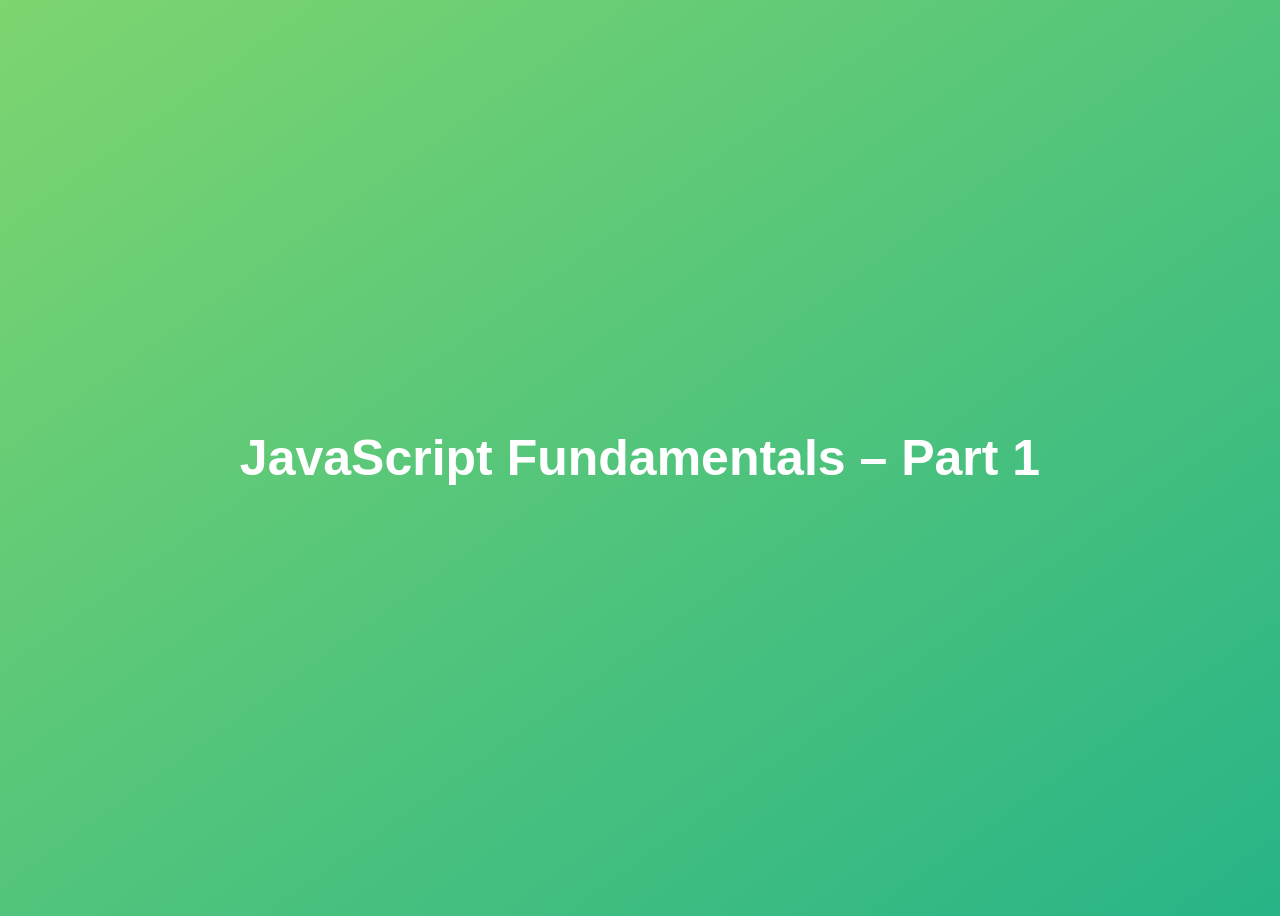
<file: 01-Fundamentals-Part-1/final/index.html>
<!DOCTYPE html>
<html lang="en">
  <head>
    <meta charset="UTF-8" />
    <meta name="viewport" content="width=device-width, initial-scale=1.0" />
    <meta http-equiv="X-UA-Compatible" content="ie=edge" />
    <title>JavaScript Fundamentals – Part 1</title>
    <style>
      body {
        height: 100vh;
        display: flex;
        align-items: center;
        background: linear-gradient(to top left, #28b487, #7dd56f);
      }
      h1 {
        font-family: sans-serif;
        font-size: 50px;
        line-height: 1.3;
        width: 100%;
        padding: 30px;
        text-align: center;
        color: white;
      }
    </style>
  </head>
  <body>
    <h1>JavaScript Fundamentals – Part 1</h1>

    <script src="script.js"></script>
  </body>
</html>
</file>
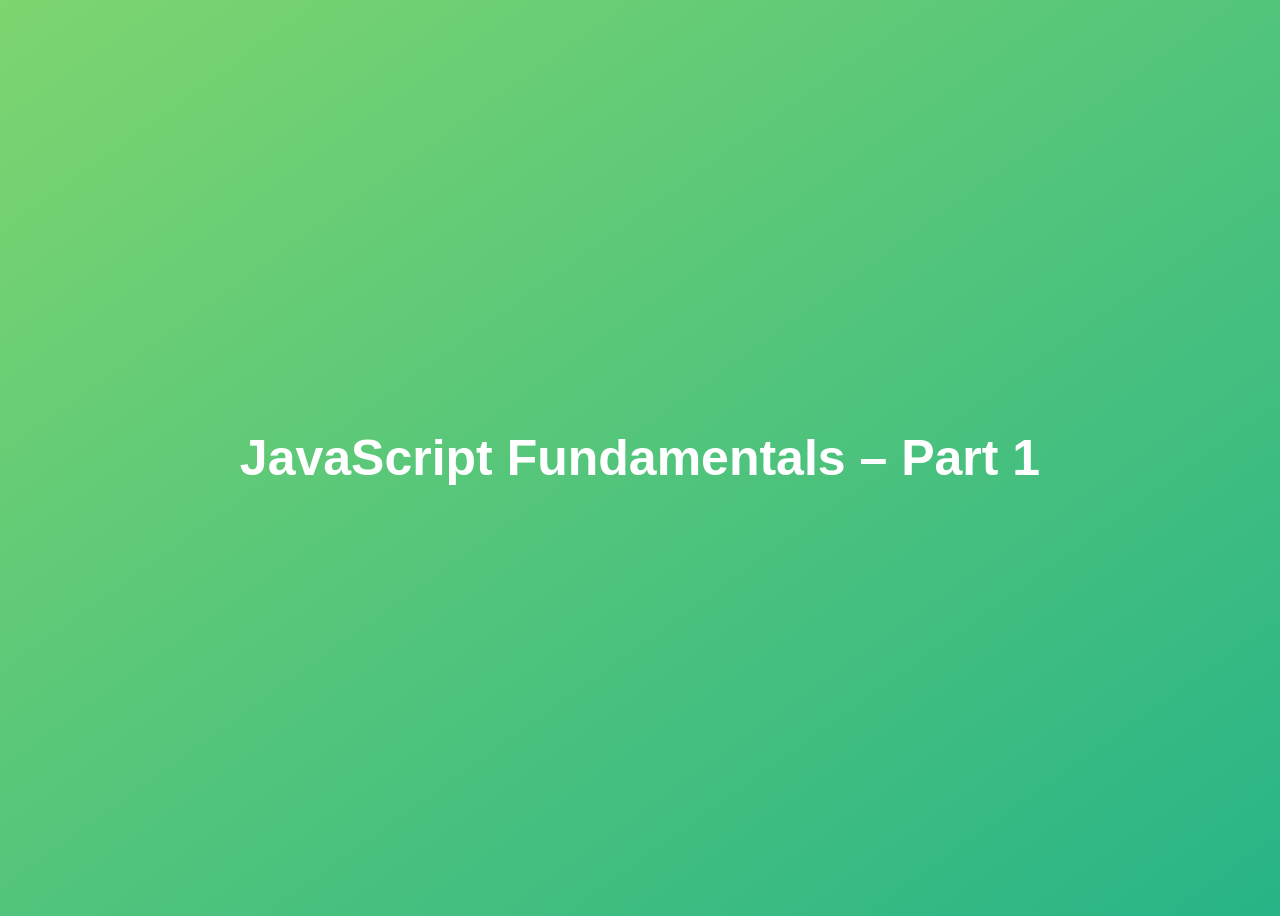
<file: 01-Fundamentals-Part-1/starter/index.html>
<!DOCTYPE html>
<html lang="en">
  <head>
    <meta charset="UTF-8" />
    <meta name="viewport" content="width=device-width, initial-scale=1.0" />
    <meta http-equiv="X-UA-Compatible" content="ie=edge" />
    <title>JavaScript Fundamentals – Part 1</title>
    <style>
      body {
        height: 100vh;
        display: flex;
        align-items: center;
        background: linear-gradient(to top left, #28b487, #7dd56f);
      }
      h1 {
        font-family: sans-serif;
        font-size: 50px;
        line-height: 1.3;
        width: 100%;
        padding: 30px;
        text-align: center;
        color: white;
      }
    </style>
  </head>
  <body>
    <h1>JavaScript Fundamentals – Part 1</h1>
  </body>
</html>
</file>
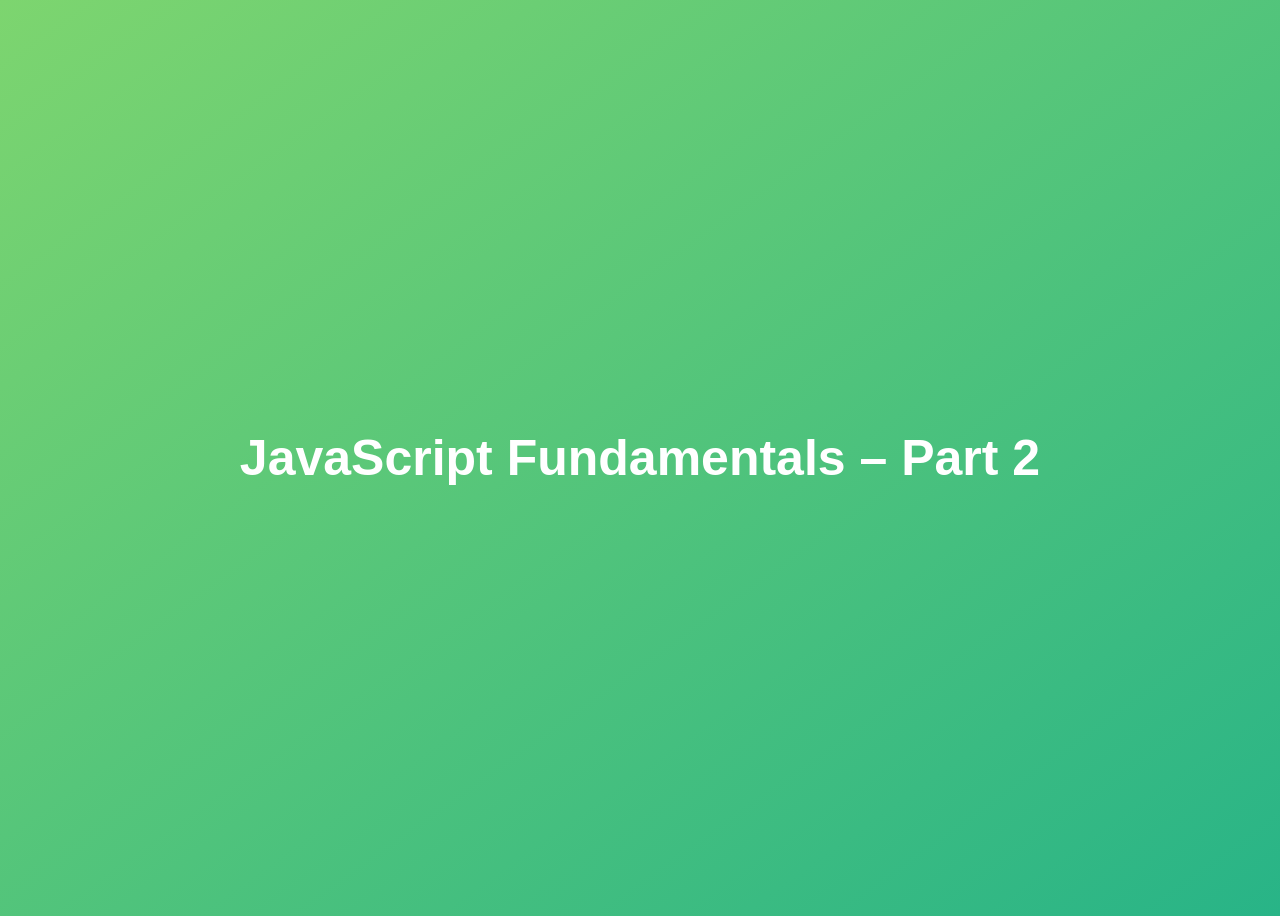
<file: 02-Fundamentals-Part-2/final/index.html>
<!DOCTYPE html>
<html lang="en">
  <head>
    <meta charset="UTF-8" />
    <meta name="viewport" content="width=device-width, initial-scale=1.0" />
    <meta http-equiv="X-UA-Compatible" content="ie=edge" />
    <title>JavaScript Fundamentals – Part 2</title>
    <style>
      body {
        height: 100vh;
        display: flex;
        align-items: center;
        background: linear-gradient(to top left, #28b487, #7dd56f);
      }
      h1 {
        font-family: sans-serif;
        font-size: 50px;
        line-height: 1.3;
        width: 100%;
        padding: 30px;
        text-align: center;
        color: white;
      }
    </style>
  </head>
  <body>
    <h1>JavaScript Fundamentals – Part 2</h1>
    <script src="script.js"></script>
  </body>
</html>
</file>
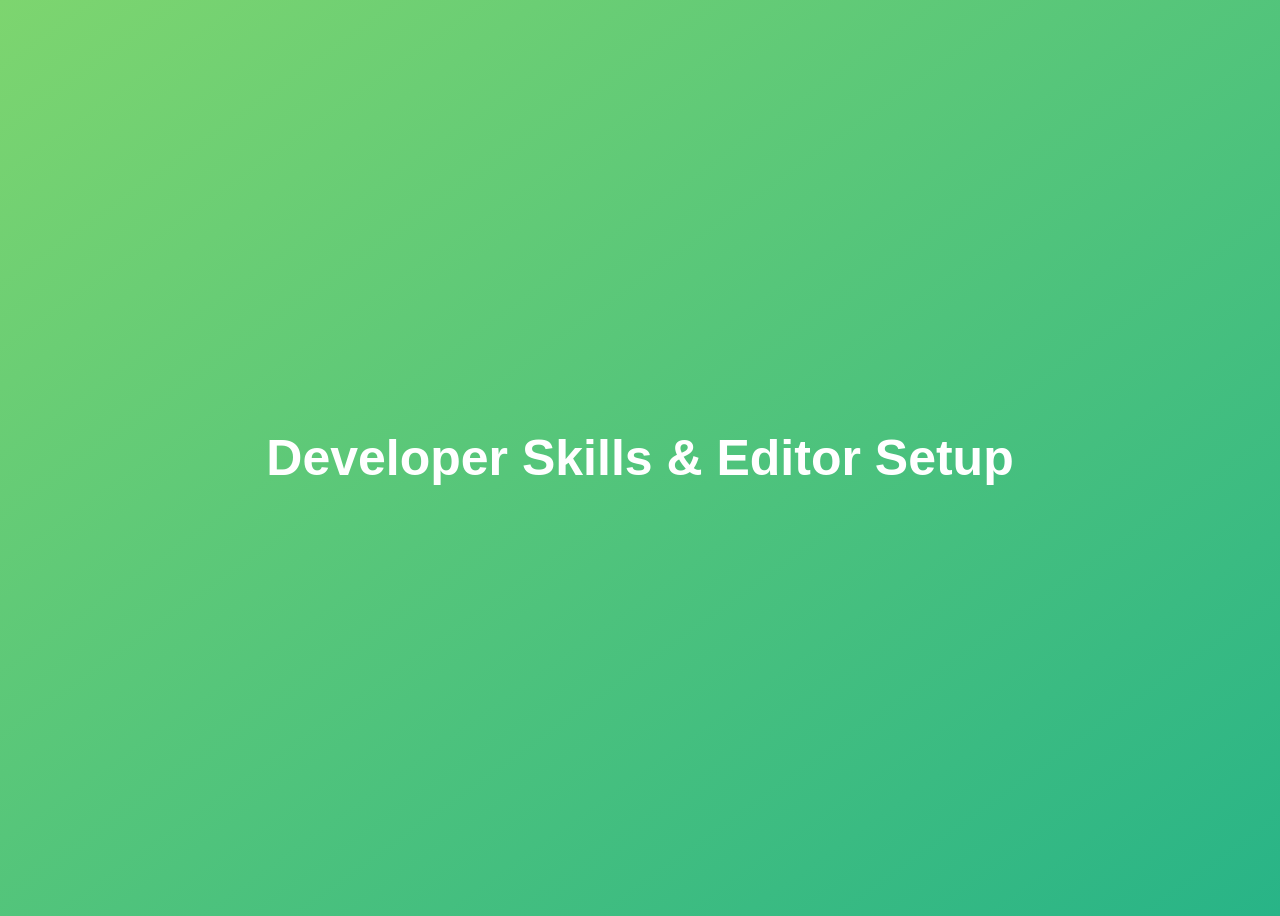
<file: 03-Developer-Skills/final/index.html>
<!DOCTYPE html>
<html lang="en">
  <head>
    <meta charset="UTF-8" />
    <meta name="viewport" content="width=device-width, initial-scale=1.0" />
    <meta http-equiv="X-UA-Compatible" content="ie=edge" />
    <title>Developer Skills & Editor Setup</title>
    <style>
      body {
        height: 100vh;
        display: flex;
        align-items: center;
        background: linear-gradient(to top left, #28b487, #7dd56f);
      }
      h1 {
        font-family: sans-serif;
        font-size: 50px;
        line-height: 1.3;
        width: 100%;
        padding: 30px;
        text-align: center;
        color: white;
      }
    </style>
  </head>
  <body>
    <h1>Developer Skills & Editor Setup</h1>
    <script src="script.js"></script>
  </body>
</html>
</file>
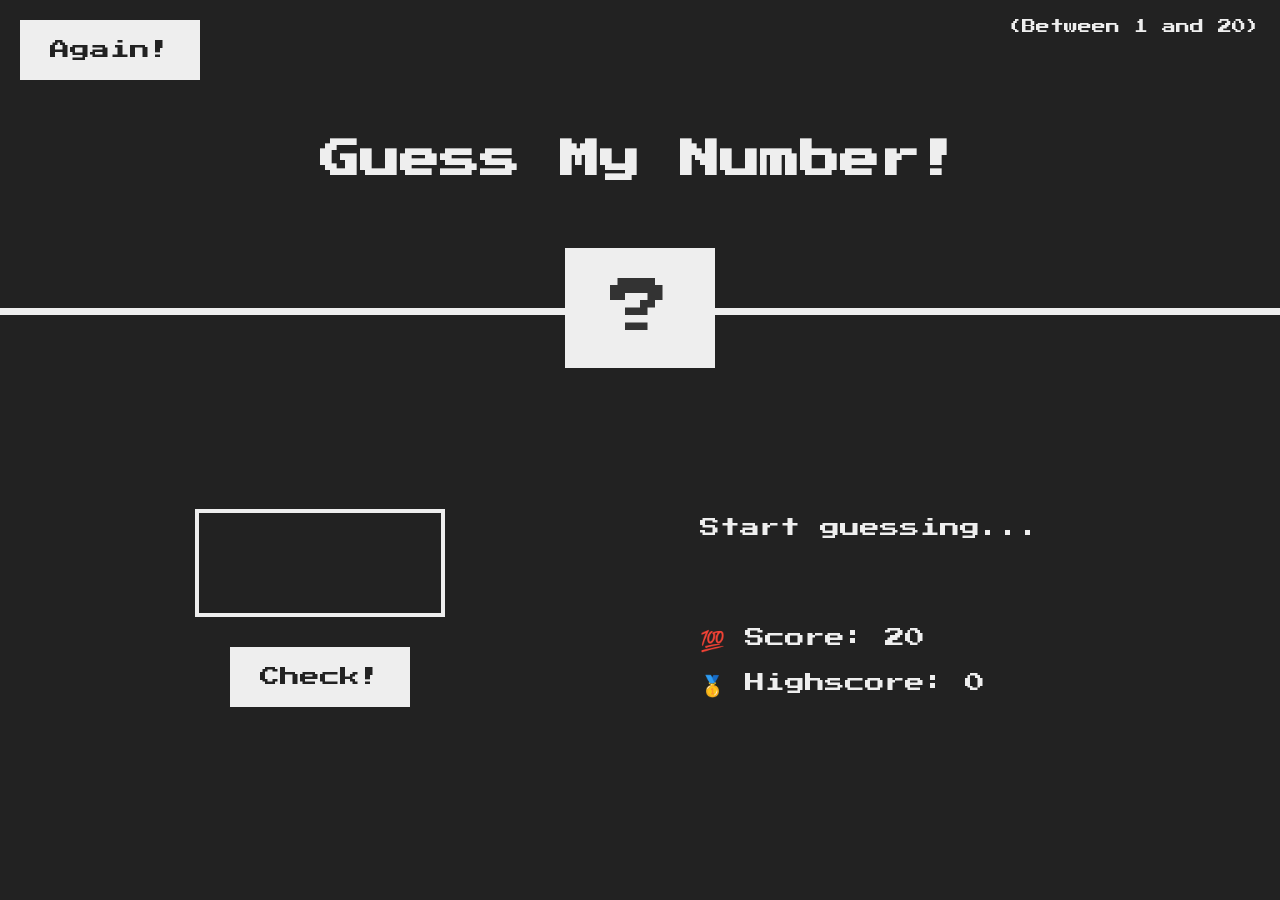
<file: 05-Guess-My-Number/final/index.html>
<!DOCTYPE html>
<html lang="en">
  <head>
    <meta charset="UTF-8" />
    <meta name="viewport" content="width=device-width, initial-scale=1.0" />
    <meta http-equiv="X-UA-Compatible" content="ie=edge" />
    <link rel="stylesheet" href="style.css" />
    <title>Guess My Number!</title>
  </head>
  <body>
    <header>
      <h1>Guess My Number!</h1>
      <p class="between">(Between 1 and 20)</p>
      <button class="btn again">Again!</button>
      <div class="number">?</div>
    </header>
    <main>
      <section class="left">
        <input type="number" class="guess" />
        <button class="btn check">Check!</button>
      </section>
      <section class="right">
        <p class="message">Start guessing...</p>
        <p class="label-score">💯 Score: <span class="score">20</span></p>
        <p class="label-highscore">
          🥇 Highscore: <span class="highscore">0</span>
        </p>
      </section>
    </main>
    <script src="script.js"></script>
  </body>
</html>
</file>
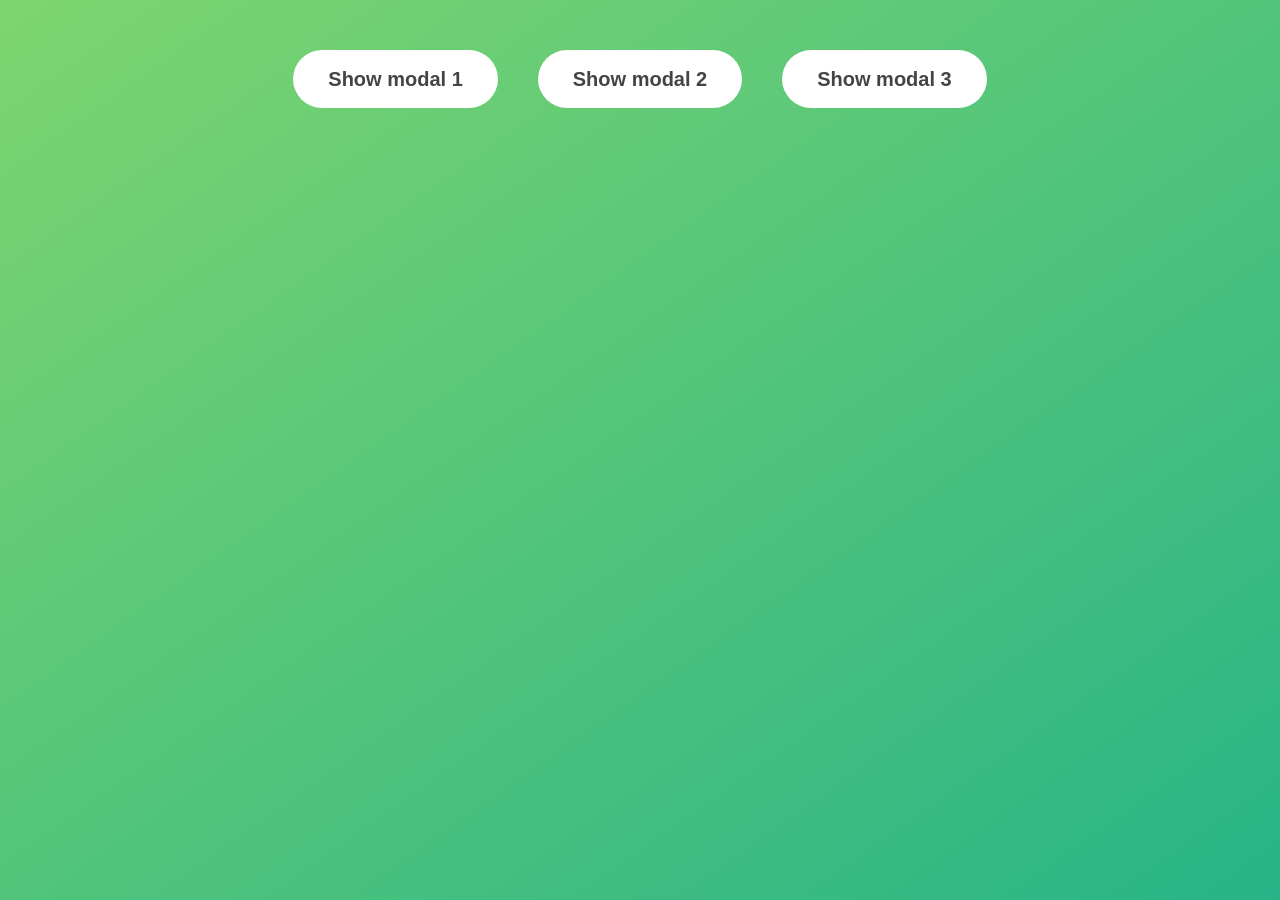
<file: 06-Modal/final/index.html>
<!DOCTYPE html>
<html lang="en">
  <head>
    <meta charset="UTF-8" />
    <meta name="viewport" content="width=device-width, initial-scale=1.0" />
    <meta http-equiv="X-UA-Compatible" content="ie=edge" />
    <link rel="stylesheet" href="style.css" />
    <title>Modal window</title>
  </head>
  <body>
    <button class="show-modal">Show modal 1</button>
    <button class="show-modal">Show modal 2</button>
    <button class="show-modal">Show modal 3</button>

    <div class="modal hidden">
      <button class="close-modal">&times;</button>
      <h1>I'm a modal window 😍</h1>
      <p>
        Lorem ipsum dolor sit amet, consectetur adipisicing elit, sed do eiusmod
        tempor incididunt ut labore et dolore magna aliqua. Ut enim ad minim
        veniam, quis nostrud exercitation ullamco laboris nisi ut aliquip ex ea
        commodo consequat. Duis aute irure dolor in reprehenderit in voluptate
        velit esse cillum dolore eu fugiat nulla pariatur. Excepteur sint
        occaecat cupidatat non proident, sunt in culpa qui officia deserunt
        mollit anim id est laborum.
      </p>
    </div>
    <div class="overlay hidden"></div>

    <script src="script.js"></script>
  </body>
</html>
</file>
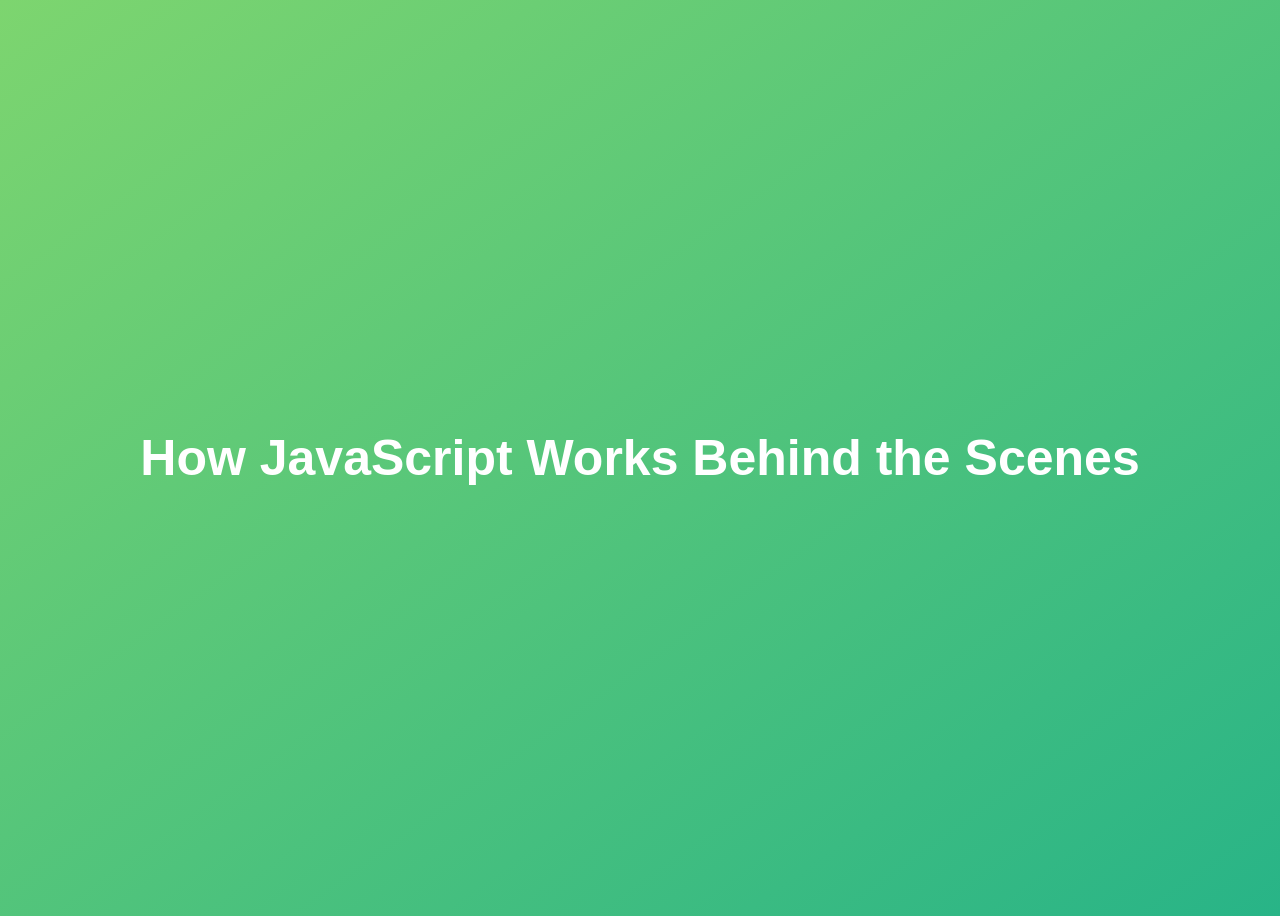
<file: 08-Behind-the-Scenes/final/index.html>
<!DOCTYPE html>
<html lang="en">
  <head>
    <meta charset="UTF-8" />
    <meta name="viewport" content="width=device-width, initial-scale=1.0" />
    <meta http-equiv="X-UA-Compatible" content="ie=edge" />
    <title>How JavaScript Works Behind the Scenes</title>
    <style>
      body {
        height: 100vh;
        display: flex;
        align-items: center;
        background: linear-gradient(to top left, #28b487, #7dd56f);
      }
      h1 {
        font-family: sans-serif;
        font-size: 50px;
        line-height: 1.3;
        width: 100%;
        padding: 30px;
        text-align: center;
        color: white;
      }
    </style>
  </head>
  <body>
    <h1>How JavaScript Works Behind the Scenes</h1>
    <script src="script.js"></script>
  </body>
</html>
</file>
<file: 05-Guess-My-Number/final/style.css>
@import url('https://fonts.googleapis.com/css?family=Press+Start+2P&display=swap');

* {
  margin: 0;
  padding: 0;
  box-sizing: inherit;
}

html {
  font-size: 62.5%;
  box-sizing: border-box;
}

body {
  font-family: 'Press Start 2P', sans-serif;
  color: #eee;
  background-color: #222;
  /* background-color: #60b347; */
}

/* LAYOUT */
header {
  position: relative;
  height: 35vh;
  border-bottom: 7px solid #eee;
}

main {
  height: 65vh;
  color: #eee;
  display: flex;
  align-items: center;
  justify-content: space-around;
}

.left {
  width: 52rem;
  display: flex;
  flex-direction: column;
  align-items: center;
}

.right {
  width: 52rem;
  font-size: 2rem;
}

/* ELEMENTS STYLE */
h1 {
  font-size: 4rem;
  text-align: center;
  position: absolute;
  width: 100%;
  top: 52%;
  left: 50%;
  transform: translate(-50%, -50%);
}

.number {
  background: #eee;
  color: #333;
  font-size: 6rem;
  width: 15rem;
  padding: 3rem 0rem;
  text-align: center;
  position: absolute;
  bottom: 0;
  left: 50%;
  transform: translate(-50%, 50%);
}

.between {
  font-size: 1.4rem;
  position: absolute;
  top: 2rem;
  right: 2rem;
}

.again {
  position: absolute;
  top: 2rem;
  left: 2rem;
}

.guess {
  background: none;
  border: 4px solid #eee;
  font-family: inherit;
  color: inherit;
  font-size: 5rem;
  padding: 2.5rem;
  width: 25rem;
  text-align: center;
  display: block;
  margin-bottom: 3rem;
}

.btn {
  border: none;
  background-color: #eee;
  color: #222;
  font-size: 2rem;
  font-family: inherit;
  padding: 2rem 3rem;
  cursor: pointer;
}

.btn:hover {
  background-color: #ccc;
}

.message {
  margin-bottom: 8rem;
  height: 3rem;
}

.label-score {
  margin-bottom: 2rem;
}
</file>
<file: 06-Modal/final/style.css>
* {
  margin: 0;
  padding: 0;
  box-sizing: inherit;
}

html {
  font-size: 62.5%;
  box-sizing: border-box;
}

body {
  font-family: sans-serif;
  color: #333;
  line-height: 1.5;
  height: 100vh;
  position: relative;
  display: flex;
  align-items: flex-start;
  justify-content: center;
  background: linear-gradient(to top left, #28b487, #7dd56f);
}

.show-modal {
  font-size: 2rem;
  font-weight: 600;
  padding: 1.75rem 3.5rem;
  margin: 5rem 2rem;
  border: none;
  background-color: #fff;
  color: #444;
  border-radius: 10rem;
  cursor: pointer;
}

.close-modal {
  position: absolute;
  top: 1.2rem;
  right: 2rem;
  font-size: 5rem;
  color: #333;
  cursor: pointer;
  border: none;
  background: none;
}

h1 {
  font-size: 2.5rem;
  margin-bottom: 2rem;
}

p {
  font-size: 1.8rem;
}

/* -------------------------- */
/* CLASSES TO MAKE MODAL WORK */
.hidden {
  display: none;
}

.modal {
  position: absolute;
  top: 50%;
  left: 50%;
  transform: translate(-50%, -50%);
  width: 70%;

  background-color: white;
  padding: 6rem;
  border-radius: 5px;
  box-shadow: 0 3rem 5rem rgba(0, 0, 0, 0.3);
  z-index: 10;
}

.overlay {
  position: absolute;
  top: 0;
  left: 0;
  width: 100%;
  height: 100%;
  background-color: rgba(0, 0, 0, 0.6);
  backdrop-filter: blur(3px);
  z-index: 5;
}
</file>
